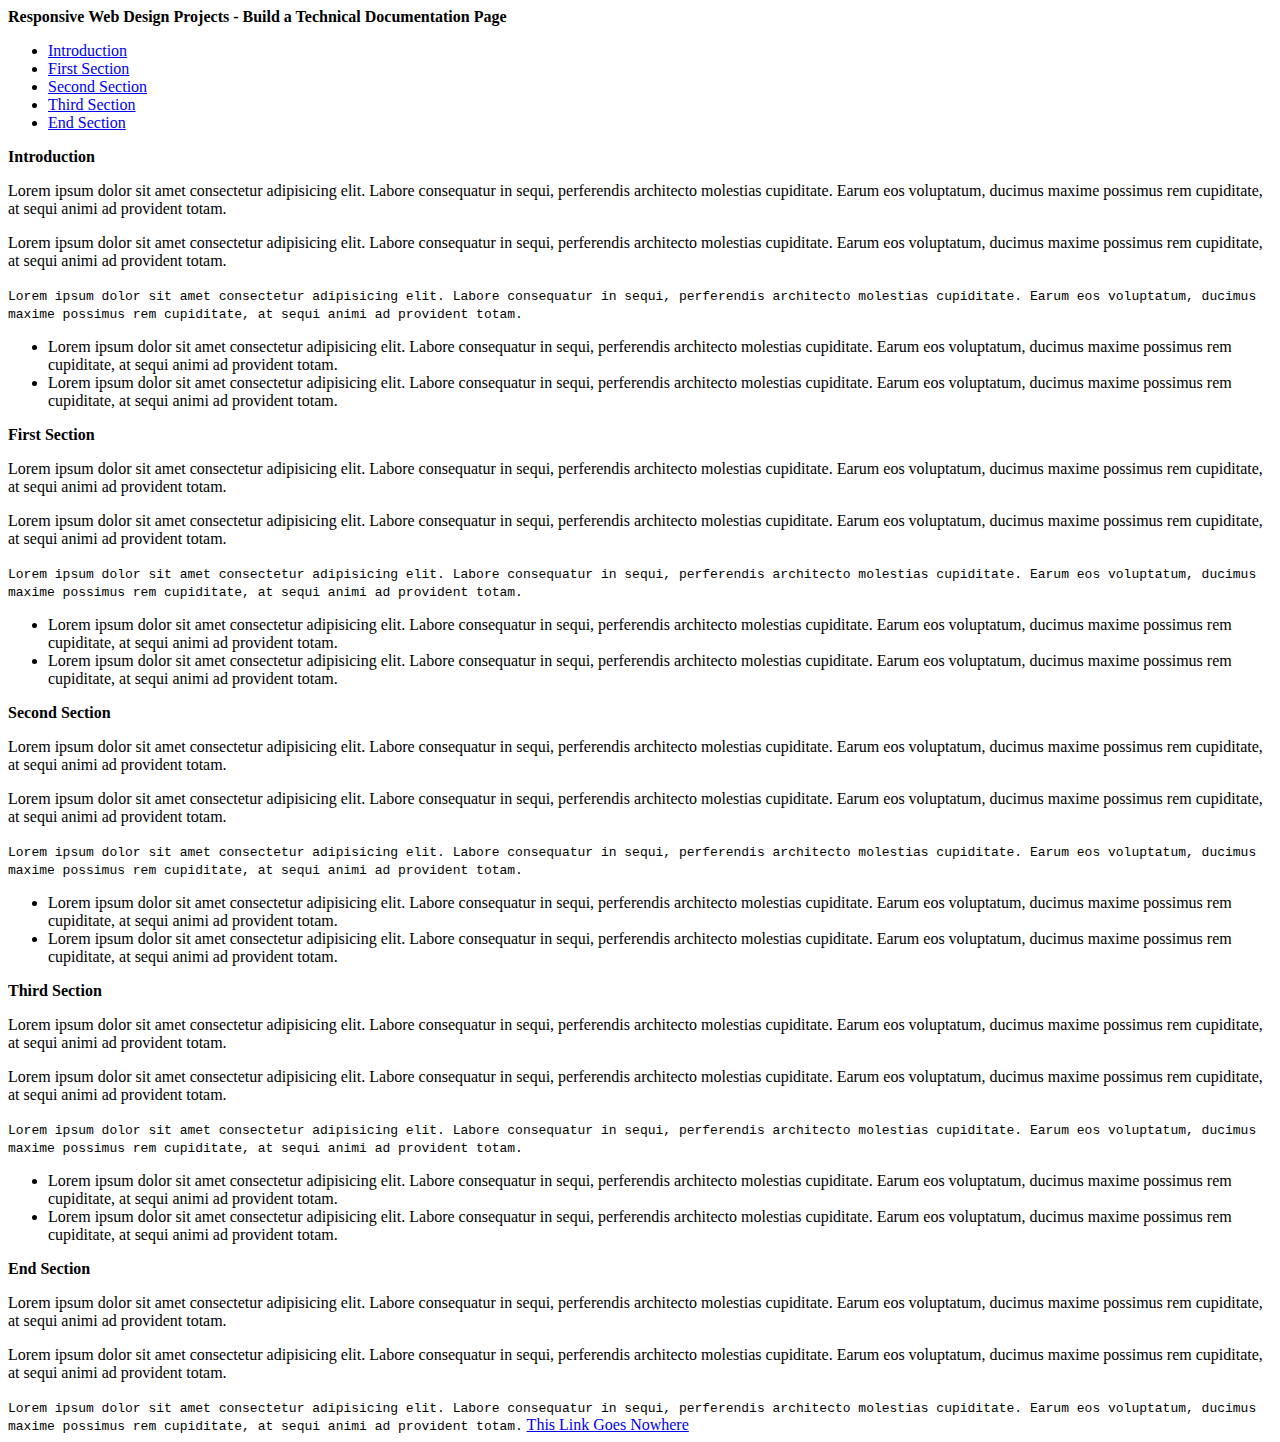
<file: index.html>
<!DOCTYPE html>
<html lang="en">
<link href="C:\Users\johnd\Desktop\coding\Responsive Web Design Projects - Build a Technical Documentation Page.css" rel="stylesheet" type="text/css"> 
<head>
    <meta charset="UTF-8">
    <meta name="viewport" content="width=device-width, initial-scale=1.0">
    <header><b>Responsive Web Design Projects - Build a Technical Documentation Page</b></header>
<nav id="navbar">   
    <ul>
        <li><a class="nav-link" href="#Introduction">Introduction</a></li>
        <li><a class="nav-link" href="#First_Section">First Section</a></li>
        <li><a class="nav-link" href="#Second_Section">Second Section</a></li>
        <li><a class="nav-link" href="#Third_Section">Third Section</a></li>
        <li><a class="nav-link" href="#End_Section">End Section</a></li>
    </ul>
</nav>    
</head>
<body>
    <main id="main-doc">
        <section class="main-section" id="Introduction">
            <header><b>Introduction</b></header>
            <p>Lorem ipsum dolor sit amet consectetur adipisicing elit.
            Labore consequatur in sequi, perferendis architecto molestias cupiditate.
            Earum eos voluptatum, ducimus maxime possimus rem cupiditate,
            at sequi animi ad provident totam.</p>
            <p>Lorem ipsum dolor sit amet consectetur adipisicing elit.
                Labore consequatur in sequi, perferendis architecto molestias cupiditate.
                Earum eos voluptatum, ducimus maxime possimus rem cupiditate,
                at sequi animi ad provident totam.</p>
            <code>Lorem ipsum dolor sit amet consectetur adipisicing elit.
                Labore consequatur in sequi, perferendis architecto molestias cupiditate.
                Earum eos voluptatum, ducimus maxime possimus rem cupiditate,
                at sequi animi ad provident totam.</code>
            <ul>
                <li>Lorem ipsum dolor sit amet consectetur adipisicing elit.
                    Labore consequatur in sequi, perferendis architecto molestias cupiditate.
                    Earum eos voluptatum, ducimus maxime possimus rem cupiditate,
                    at sequi animi ad provident totam.</li>
                <li>Lorem ipsum dolor sit amet consectetur adipisicing elit.
                    Labore consequatur in sequi, perferendis architecto molestias cupiditate.
                    Earum eos voluptatum, ducimus maxime possimus rem cupiditate,
                    at sequi animi ad provident totam.</li>
            </ul>
        </section>
        <section class="main-section" id="First_Section">
            <header><b>First Section</b></header>
            <p>Lorem ipsum dolor sit amet consectetur adipisicing elit.
                Labore consequatur in sequi, perferendis architecto molestias cupiditate.
                Earum eos voluptatum, ducimus maxime possimus rem cupiditate,
                at sequi animi ad provident totam.</p>
            <p>Lorem ipsum dolor sit amet consectetur adipisicing elit.
                Labore consequatur in sequi, perferendis architecto molestias cupiditate.
                Earum eos voluptatum, ducimus maxime possimus rem cupiditate,
                at sequi animi ad provident totam.</p>
            <code>Lorem ipsum dolor sit amet consectetur adipisicing elit.
                Labore consequatur in sequi, perferendis architecto molestias cupiditate.
                Earum eos voluptatum, ducimus maxime possimus rem cupiditate,
                at sequi animi ad provident totam.</code>
            <ul>
                <li>Lorem ipsum dolor sit amet consectetur adipisicing elit.
                    Labore consequatur in sequi, perferendis architecto molestias cupiditate.
                    Earum eos voluptatum, ducimus maxime possimus rem cupiditate,
                    at sequi animi ad provident totam.</li>
                <li>Lorem ipsum dolor sit amet consectetur adipisicing elit.
                    Labore consequatur in sequi, perferendis architecto molestias cupiditate.
                    Earum eos voluptatum, ducimus maxime possimus rem cupiditate,
                    at sequi animi ad provident totam.</li>
            </ul>
        </section>
        <section class="main-section" id="Second_Section">
            <header><b>Second Section</b></header>
            <p>Lorem ipsum dolor sit amet consectetur adipisicing elit.
                Labore consequatur in sequi, perferendis architecto molestias cupiditate.
                Earum eos voluptatum, ducimus maxime possimus rem cupiditate,
                at sequi animi ad provident totam.</p>
            <p>Lorem ipsum dolor sit amet consectetur adipisicing elit.
                Labore consequatur in sequi, perferendis architecto molestias cupiditate.
                Earum eos voluptatum, ducimus maxime possimus rem cupiditate,
                at sequi animi ad provident totam.</p>
            <code>Lorem ipsum dolor sit amet consectetur adipisicing elit.
                Labore consequatur in sequi, perferendis architecto molestias cupiditate.
                Earum eos voluptatum, ducimus maxime possimus rem cupiditate,
                at sequi animi ad provident totam.</code>
            <ul>
                <li>Lorem ipsum dolor sit amet consectetur adipisicing elit.
                    Labore consequatur in sequi, perferendis architecto molestias cupiditate.
                    Earum eos voluptatum, ducimus maxime possimus rem cupiditate,
                    at sequi animi ad provident totam.</li>
                <li>Lorem ipsum dolor sit amet consectetur adipisicing elit.
                    Labore consequatur in sequi, perferendis architecto molestias cupiditate.
                    Earum eos voluptatum, ducimus maxime possimus rem cupiditate,
                    at sequi animi ad provident totam.</li>
            </ul>
        </section>
        <section class="main-section" id="Third_Section">
            <header><b>Third Section</b></header>
            <p>Lorem ipsum dolor sit amet consectetur adipisicing elit.
                Labore consequatur in sequi, perferendis architecto molestias cupiditate.
                Earum eos voluptatum, ducimus maxime possimus rem cupiditate,
                at sequi animi ad provident totam.</p>
            <p>Lorem ipsum dolor sit amet consectetur adipisicing elit.
                Labore consequatur in sequi, perferendis architecto molestias cupiditate.
                Earum eos voluptatum, ducimus maxime possimus rem cupiditate,
                at sequi animi ad provident totam.</p>
            <code>Lorem ipsum dolor sit amet consectetur adipisicing elit.
                Labore consequatur in sequi, perferendis architecto molestias cupiditate.
                Earum eos voluptatum, ducimus maxime possimus rem cupiditate,
                at sequi animi ad provident totam.</code>
            <ul>
                <li>Lorem ipsum dolor sit amet consectetur adipisicing elit.
                    Labore consequatur in sequi, perferendis architecto molestias cupiditate.
                    Earum eos voluptatum, ducimus maxime possimus rem cupiditate,
                    at sequi animi ad provident totam.</li>
                <li>Lorem ipsum dolor sit amet consectetur adipisicing elit.
                    Labore consequatur in sequi, perferendis architecto molestias cupiditate.
                    Earum eos voluptatum, ducimus maxime possimus rem cupiditate,
                    at sequi animi ad provident totam.</li>
            </ul>
        </section>
        <section class="main-section" id="End_Section">
            <header><b>End Section</b></header>
            <p>Lorem ipsum dolor sit amet consectetur adipisicing elit.
                Labore consequatur in sequi, perferendis architecto molestias cupiditate.
                Earum eos voluptatum, ducimus maxime possimus rem cupiditate,
                at sequi animi ad provident totam.</p>
            <p>Lorem ipsum dolor sit amet consectetur adipisicing elit.
                Labore consequatur in sequi, perferendis architecto molestias cupiditate.
                Earum eos voluptatum, ducimus maxime possimus rem cupiditate,
                at sequi animi ad provident totam.</p>
            <code>Lorem ipsum dolor sit amet consectetur adipisicing elit.
                Labore consequatur in sequi, perferendis architecto molestias cupiditate.
                Earum eos voluptatum, ducimus maxime possimus rem cupiditate,
                at sequi animi ad provident totam.</code>
            <a href="#" target="_blank">This Link Goes Nowhere</a>
        </section>
    </main>
    
</body>
</html>
</file>
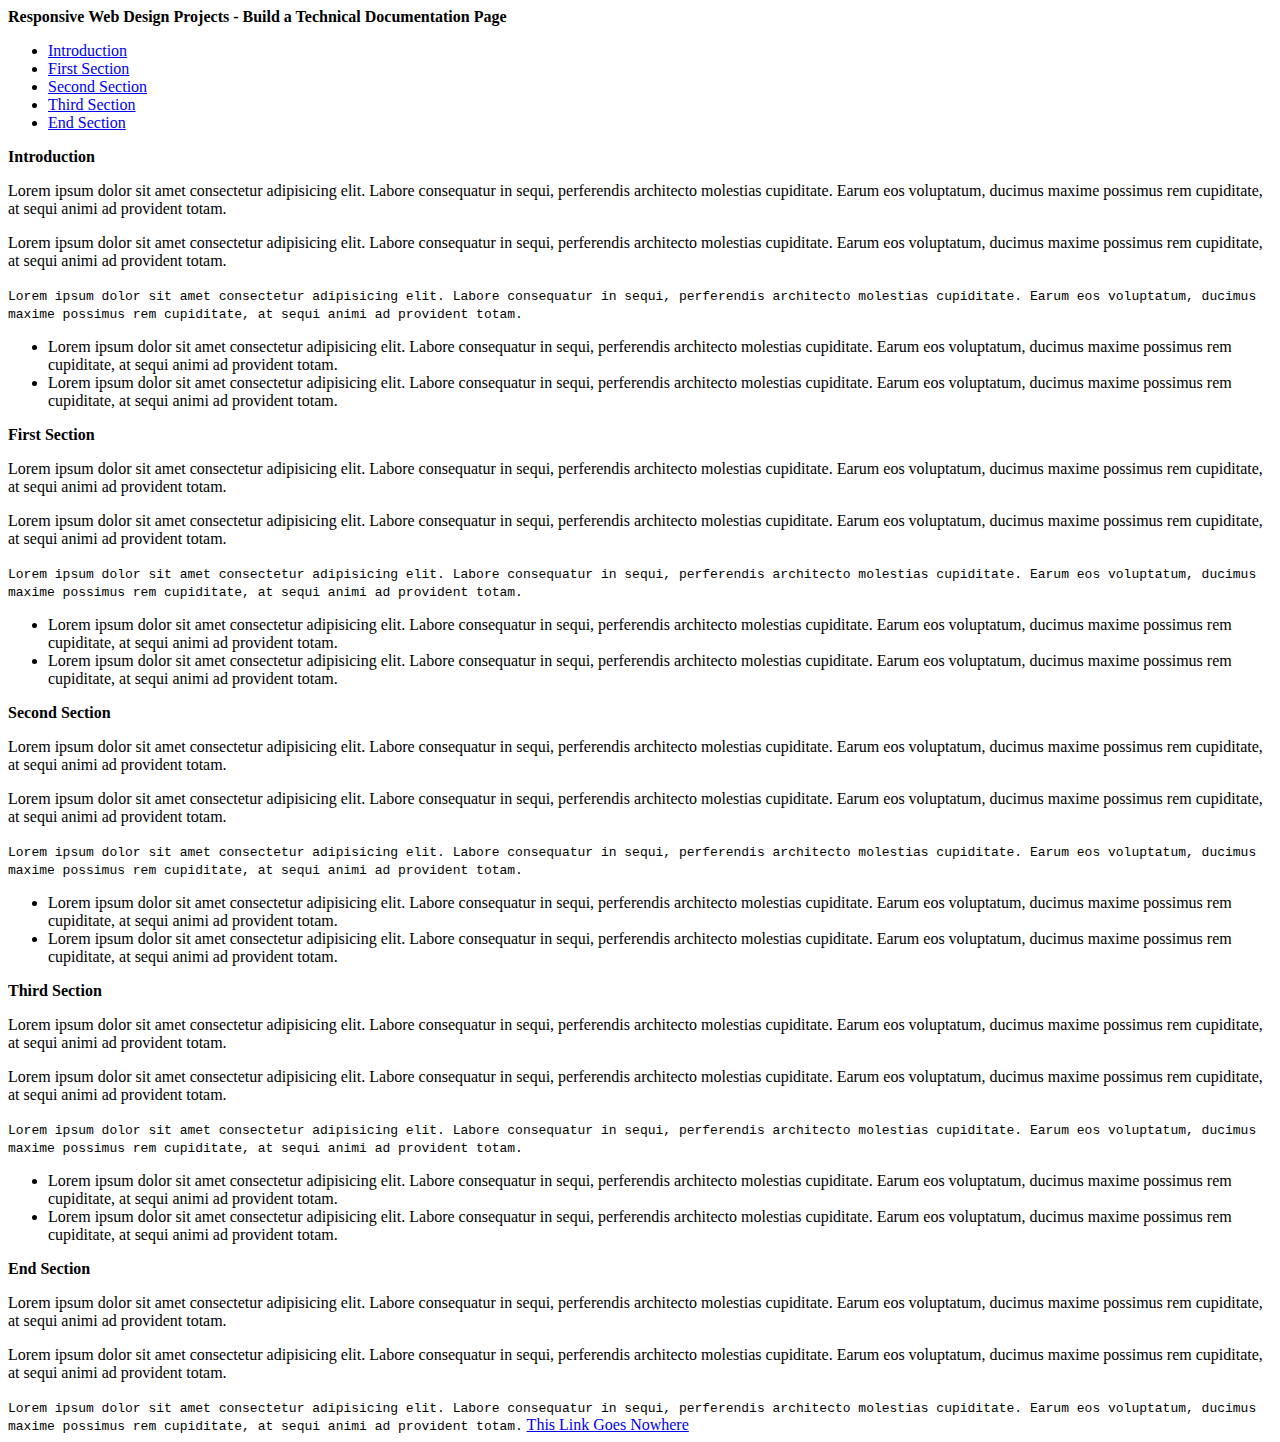
<file: Responsive Web Design Projects - Build a Technical Documentation Page.html>
<!DOCTYPE html>
<html lang="en">
<link href="C:\Users\johnd\Desktop\coding\Responsive Web Design Projects - Build a Technical Documentation Page.css" rel="stylesheet" type="text/css"> 
<head>
    <meta charset="UTF-8">
    <meta name="viewport" content="width=device-width, initial-scale=1.0">
    <header><b>Responsive Web Design Projects - Build a Technical Documentation Page</b></header>
<nav id="navbar">   
    <ul>
        <li><a class="nav-link" href="#Introduction">Introduction</a></li>
        <li><a class="nav-link" href="#First_Section">First Section</a></li>
        <li><a class="nav-link" href="#Second_Section">Second Section</a></li>
        <li><a class="nav-link" href="#Third_Section">Third Section</a></li>
        <li><a class="nav-link" href="#End_Section">End Section</a></li>
    </ul>
</nav>    
</head>
<body>
    <main id="main-doc">
        <section class="main-section" id="Introduction">
            <header><b>Introduction</b></header>
            <p>Lorem ipsum dolor sit amet consectetur adipisicing elit.
            Labore consequatur in sequi, perferendis architecto molestias cupiditate.
            Earum eos voluptatum, ducimus maxime possimus rem cupiditate,
            at sequi animi ad provident totam.</p>
            <p>Lorem ipsum dolor sit amet consectetur adipisicing elit.
                Labore consequatur in sequi, perferendis architecto molestias cupiditate.
                Earum eos voluptatum, ducimus maxime possimus rem cupiditate,
                at sequi animi ad provident totam.</p>
            <code>Lorem ipsum dolor sit amet consectetur adipisicing elit.
                Labore consequatur in sequi, perferendis architecto molestias cupiditate.
                Earum eos voluptatum, ducimus maxime possimus rem cupiditate,
                at sequi animi ad provident totam.</code>
            <ul>
                <li>Lorem ipsum dolor sit amet consectetur adipisicing elit.
                    Labore consequatur in sequi, perferendis architecto molestias cupiditate.
                    Earum eos voluptatum, ducimus maxime possimus rem cupiditate,
                    at sequi animi ad provident totam.</li>
                <li>Lorem ipsum dolor sit amet consectetur adipisicing elit.
                    Labore consequatur in sequi, perferendis architecto molestias cupiditate.
                    Earum eos voluptatum, ducimus maxime possimus rem cupiditate,
                    at sequi animi ad provident totam.</li>
            </ul>
        </section>
        <section class="main-section" id="First_Section">
            <header><b>First Section</b></header>
            <p>Lorem ipsum dolor sit amet consectetur adipisicing elit.
                Labore consequatur in sequi, perferendis architecto molestias cupiditate.
                Earum eos voluptatum, ducimus maxime possimus rem cupiditate,
                at sequi animi ad provident totam.</p>
            <p>Lorem ipsum dolor sit amet consectetur adipisicing elit.
                Labore consequatur in sequi, perferendis architecto molestias cupiditate.
                Earum eos voluptatum, ducimus maxime possimus rem cupiditate,
                at sequi animi ad provident totam.</p>
            <code>Lorem ipsum dolor sit amet consectetur adipisicing elit.
                Labore consequatur in sequi, perferendis architecto molestias cupiditate.
                Earum eos voluptatum, ducimus maxime possimus rem cupiditate,
                at sequi animi ad provident totam.</code>
            <ul>
                <li>Lorem ipsum dolor sit amet consectetur adipisicing elit.
                    Labore consequatur in sequi, perferendis architecto molestias cupiditate.
                    Earum eos voluptatum, ducimus maxime possimus rem cupiditate,
                    at sequi animi ad provident totam.</li>
                <li>Lorem ipsum dolor sit amet consectetur adipisicing elit.
                    Labore consequatur in sequi, perferendis architecto molestias cupiditate.
                    Earum eos voluptatum, ducimus maxime possimus rem cupiditate,
                    at sequi animi ad provident totam.</li>
            </ul>
        </section>
        <section class="main-section" id="Second_Section">
            <header><b>Second Section</b></header>
            <p>Lorem ipsum dolor sit amet consectetur adipisicing elit.
                Labore consequatur in sequi, perferendis architecto molestias cupiditate.
                Earum eos voluptatum, ducimus maxime possimus rem cupiditate,
                at sequi animi ad provident totam.</p>
            <p>Lorem ipsum dolor sit amet consectetur adipisicing elit.
                Labore consequatur in sequi, perferendis architecto molestias cupiditate.
                Earum eos voluptatum, ducimus maxime possimus rem cupiditate,
                at sequi animi ad provident totam.</p>
            <code>Lorem ipsum dolor sit amet consectetur adipisicing elit.
                Labore consequatur in sequi, perferendis architecto molestias cupiditate.
                Earum eos voluptatum, ducimus maxime possimus rem cupiditate,
                at sequi animi ad provident totam.</code>
            <ul>
                <li>Lorem ipsum dolor sit amet consectetur adipisicing elit.
                    Labore consequatur in sequi, perferendis architecto molestias cupiditate.
                    Earum eos voluptatum, ducimus maxime possimus rem cupiditate,
                    at sequi animi ad provident totam.</li>
                <li>Lorem ipsum dolor sit amet consectetur adipisicing elit.
                    Labore consequatur in sequi, perferendis architecto molestias cupiditate.
                    Earum eos voluptatum, ducimus maxime possimus rem cupiditate,
                    at sequi animi ad provident totam.</li>
            </ul>
        </section>
        <section class="main-section" id="Third_Section">
            <header><b>Third Section</b></header>
            <p>Lorem ipsum dolor sit amet consectetur adipisicing elit.
                Labore consequatur in sequi, perferendis architecto molestias cupiditate.
                Earum eos voluptatum, ducimus maxime possimus rem cupiditate,
                at sequi animi ad provident totam.</p>
            <p>Lorem ipsum dolor sit amet consectetur adipisicing elit.
                Labore consequatur in sequi, perferendis architecto molestias cupiditate.
                Earum eos voluptatum, ducimus maxime possimus rem cupiditate,
                at sequi animi ad provident totam.</p>
            <code>Lorem ipsum dolor sit amet consectetur adipisicing elit.
                Labore consequatur in sequi, perferendis architecto molestias cupiditate.
                Earum eos voluptatum, ducimus maxime possimus rem cupiditate,
                at sequi animi ad provident totam.</code>
            <ul>
                <li>Lorem ipsum dolor sit amet consectetur adipisicing elit.
                    Labore consequatur in sequi, perferendis architecto molestias cupiditate.
                    Earum eos voluptatum, ducimus maxime possimus rem cupiditate,
                    at sequi animi ad provident totam.</li>
                <li>Lorem ipsum dolor sit amet consectetur adipisicing elit.
                    Labore consequatur in sequi, perferendis architecto molestias cupiditate.
                    Earum eos voluptatum, ducimus maxime possimus rem cupiditate,
                    at sequi animi ad provident totam.</li>
            </ul>
        </section>
        <section class="main-section" id="End_Section">
            <header><b>End Section</b></header>
            <p>Lorem ipsum dolor sit amet consectetur adipisicing elit.
                Labore consequatur in sequi, perferendis architecto molestias cupiditate.
                Earum eos voluptatum, ducimus maxime possimus rem cupiditate,
                at sequi animi ad provident totam.</p>
            <p>Lorem ipsum dolor sit amet consectetur adipisicing elit.
                Labore consequatur in sequi, perferendis architecto molestias cupiditate.
                Earum eos voluptatum, ducimus maxime possimus rem cupiditate,
                at sequi animi ad provident totam.</p>
            <code>Lorem ipsum dolor sit amet consectetur adipisicing elit.
                Labore consequatur in sequi, perferendis architecto molestias cupiditate.
                Earum eos voluptatum, ducimus maxime possimus rem cupiditate,
                at sequi animi ad provident totam.</code>
            <a href="#" target="_blank">This Link Goes Nowhere</a>
        </section>
    </main>
    
</body>
</html>
</file>
